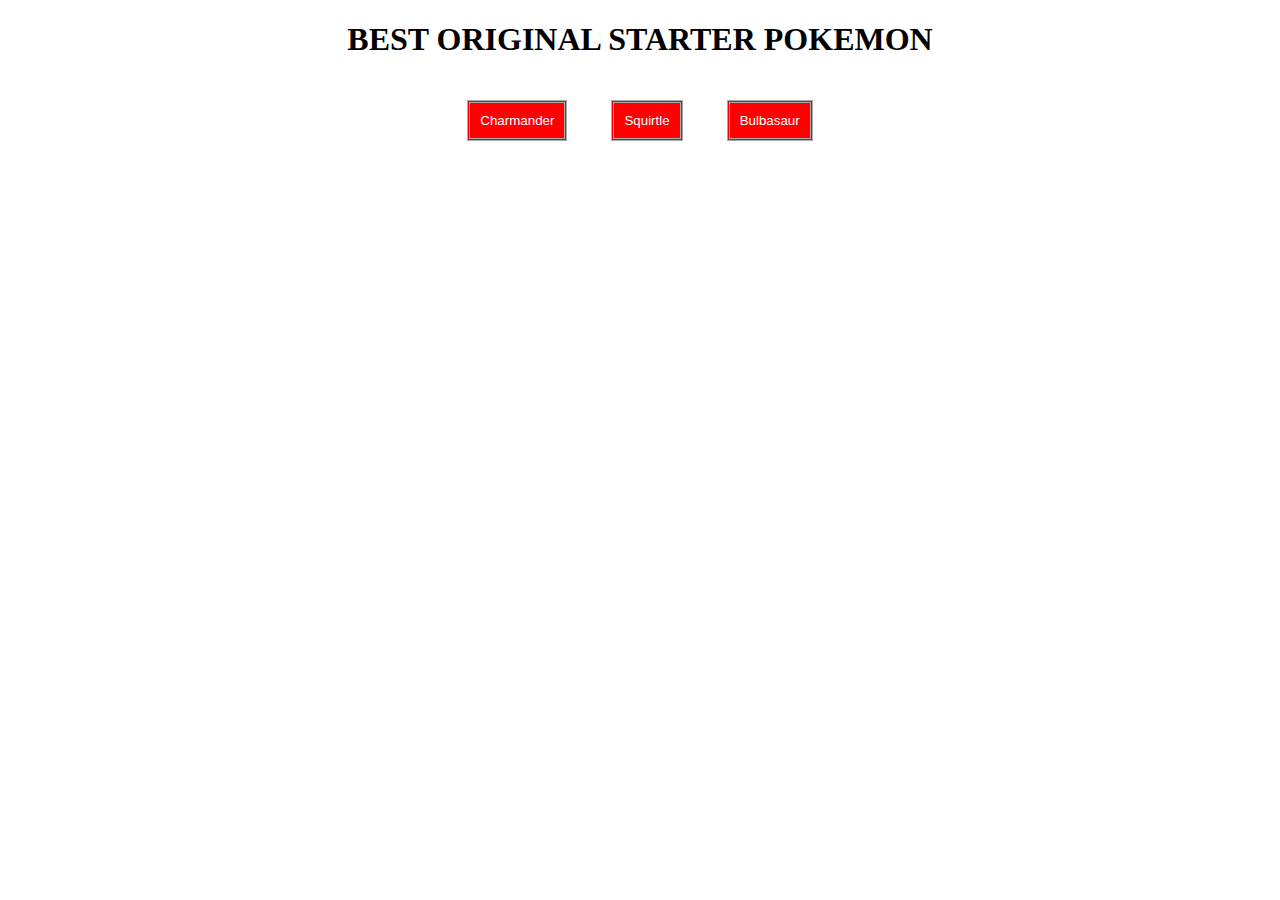
<file: prep-css-box-model/index.html>
<!DOCTYPE html>
<html lang="en">
<head>
  <meta charset="UTF-8">
  <meta name="viewport" content="width=device-width, initial-scale=1.0">
  <title>CSS Box Model</title>
  <link rel="stylesheet" href="style.css">
</head>
<body>
  <h1>BEST ORIGINAL STARTER POKEMON</h1>
  <div>
    <button>Charmander</button>
    <button>Squirtle</button>
    <button>Bulbasaur</button>
  </div>
</body>
</html>
</file>
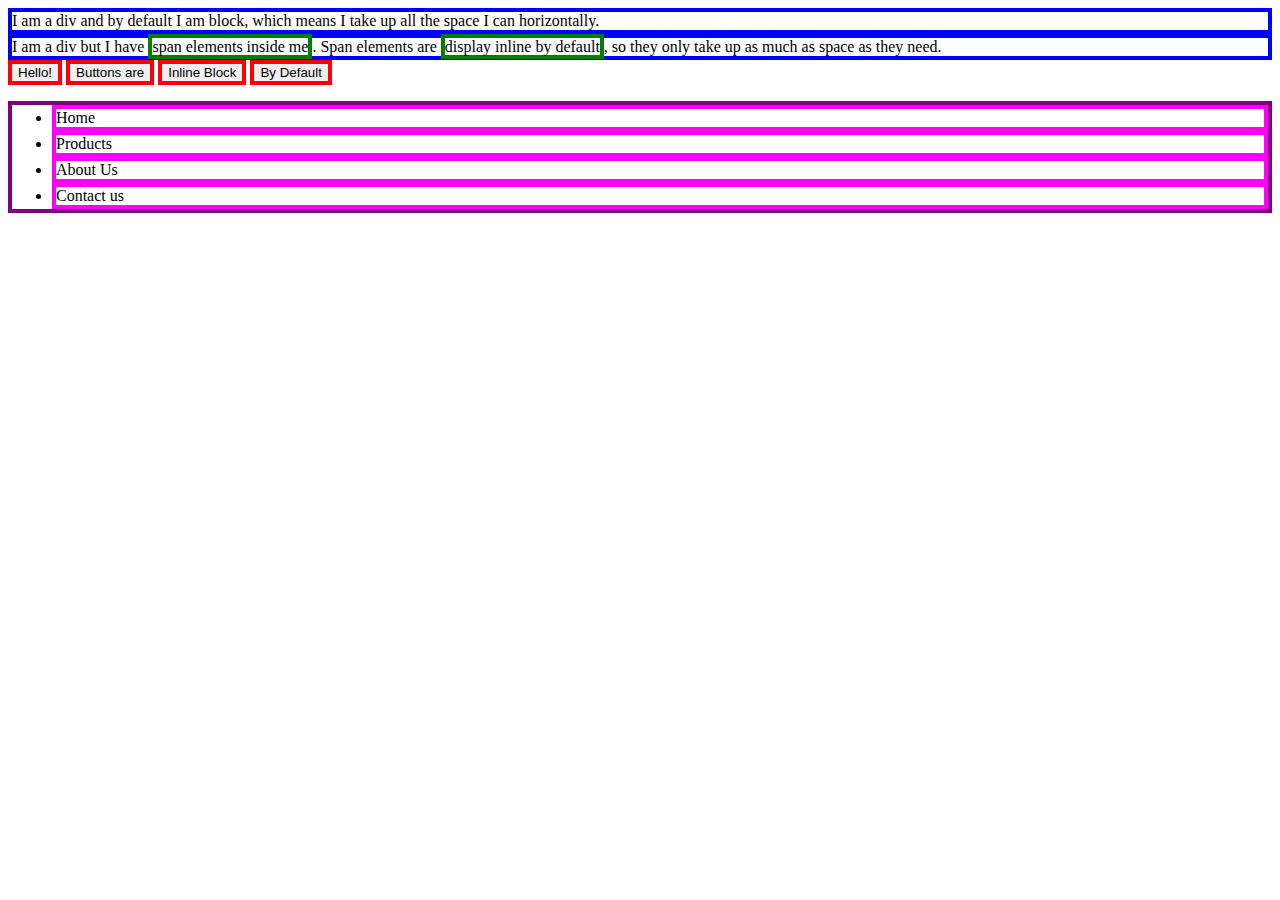
<file: prep-css-display/index.html>
<!DOCTYPE html>
<html lang="en">

<head>
  <meta charset="UTF-8">
  <meta name="viewport" content="width=device-width, initial-scale=1.0">
  <meta http-equiv="X-UA-Compatible" content="ie=edge">
  <title>CSS Display Properties</title>
  <style>

  </style>
</head>

<body>
  <div style = "border: 4px solid blue;">I am a div and by default I am block, which means I take up all the space I can horizontally.</div>

  <div
    span {
      height: 100px;, width: 100px;
    }></div>
  <div style = "border: 4px solid blue;">
    I am a div but I have <span style = "border: 4px solid green;"> span elements inside me</span>.
    Span elements are <span style = "border: 4px solid green;"> display inline by default</span>,
    so they only take up as much as space as they need.
  </div>

  <div
    button {
      height: 40px;, width: 200px;
    }></div>
  <div>
    <button style = "border: 4px solid red;">Hello!</button>
    <button style = "border: 4px solid red;">Buttons are</button>
    <button style = "border: 4px solid red;">Inline Block</button>
    <button style = "border: 4px solid red;">By Default</button>
  </div>

  <div>
    <ul style = "border: 4px solid purple;">
      <li style = "border: 4px solid magenta;">
        Home
      </li>
      <li style = "border: 4px solid magenta;">
        Products
      </li>
      <li style = "border: 4px solid magenta;">
        About Us
      </li>
      <li style = "border: 4px solid magenta;">
        Contact us
      </li>
    </ul>
  </div>

</body>
</html>
</file>
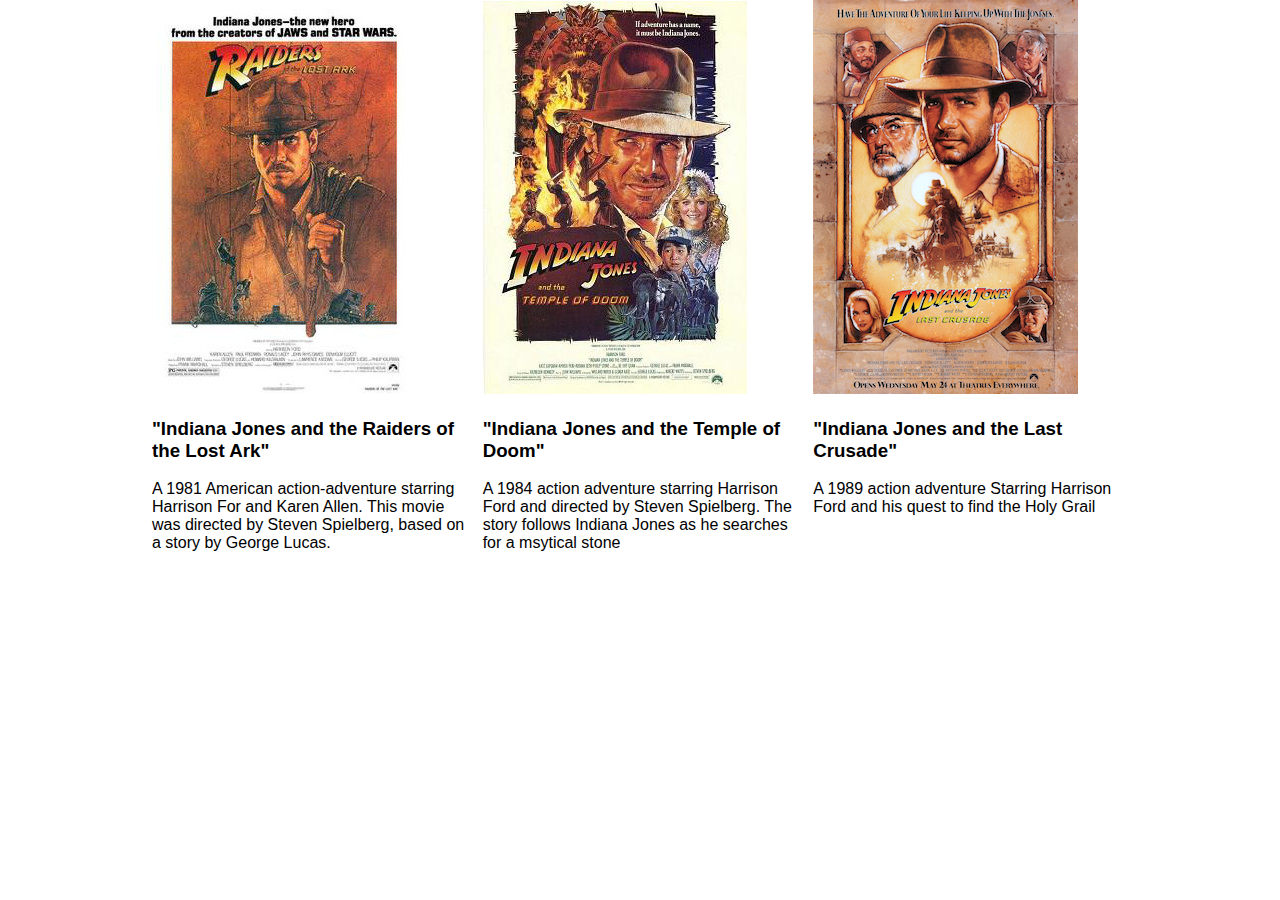
<file: prep-css-layout-classes/index.html>
<!DOCTYPE html>
<html lang="en">

<head>
  <meta charset="UTF-8">
  <meta name="viewport" content="width=device-width, initial-scale=1.0">
  <meta http-equiv="X-UA-Compatible" content="ie=edge">
  <title>CSS Layout Classes</title>
  <link rel="stylesheet" href="reset.css">
  <style>
    /* stylelint-disable block-no-empty */
    body {
      font-family: sans-serif;
    }

    h1 {
      text-align: center;
    }

    .container {
      max-width: 992px;
      margin: auto;
    }

    .row {
      width: 100%;
      display: flex;
    }

    .column {
      flex-basis: calc(100% / 3);
      padding-left: 8px;
      padding-right: 8px;
    }
  </style>
</head>
<body>
<!-- Complete the HTML here -->
  <div class= "container">
    <div class = "row">
      <div class = "column">
        <img src="images/raiders.jpg" alt = "Raiders of the Lost Ark">
        <h3>"Indiana Jones and the Raiders of the Lost Ark"</h3>
        <p>A 1981 American action-adventure starring Harrison For and Karen Allen. This movie was directed by Steven Spielberg, based on a story by George Lucas.</p>
      </div>
      <div class= "column">
        <img src="images/temple.jpg" alt = "Temple of Doom">
        <h3>"Indiana Jones and the Temple of Doom"</h3>
        <p>A 1984 action adventure starring Harrison Ford and directed by Steven Spielberg. The story follows Indiana Jones as he searches for a msytical stone</p>
      </div>
      <div class= "column">
        <img src="images/crusade.jpg" alt = "The Last Crusade">
        <h3>"Indiana Jones and the Last Crusade"</h3>
        <p>A 1989 action adventure Starring Harrison Ford and his quest to find the Holy Grail</p>
      </div>
    </div>
  </div>

</body>
</html>
</file>
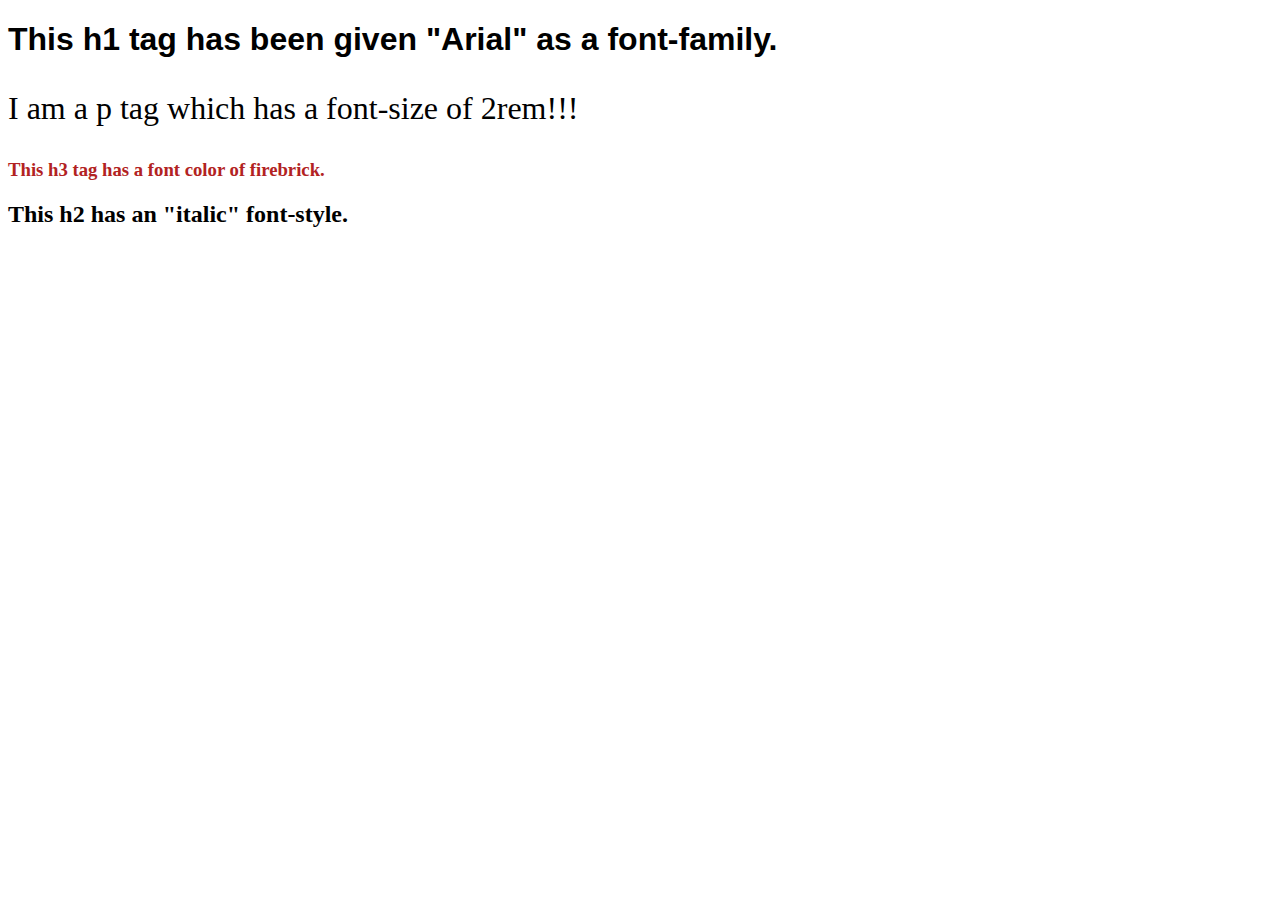
<file: prep-css-syntax/index.html>
<!DOCTYPE html>
<html lang="en">
<head>
  <style>
    h1 {
      font-family: Arial, Helvetica, sans-serif;
    }

    p {
      font-size: 2rem;
    }

    h3 {
      color: firebrick;
    }

    h2 {
      font-size: italic;
    }
  </style>
  <meta charset="UTF-8">
  <meta name="viewport" content="width=device-width, initial-scale=1.0">
  <title>CSS Syntax</title>
</head>
<body>
  <h1>This h1 tag has been given "Arial" as a font-family.</h1>
  <p>I am a p tag which has a font-size of 2rem!!!</p>
  <h3>This h3 tag has a font color of firebrick.</h3>
  <h2>This h2 has an "italic" font-style.</h2>
</body>
</html>
</file>
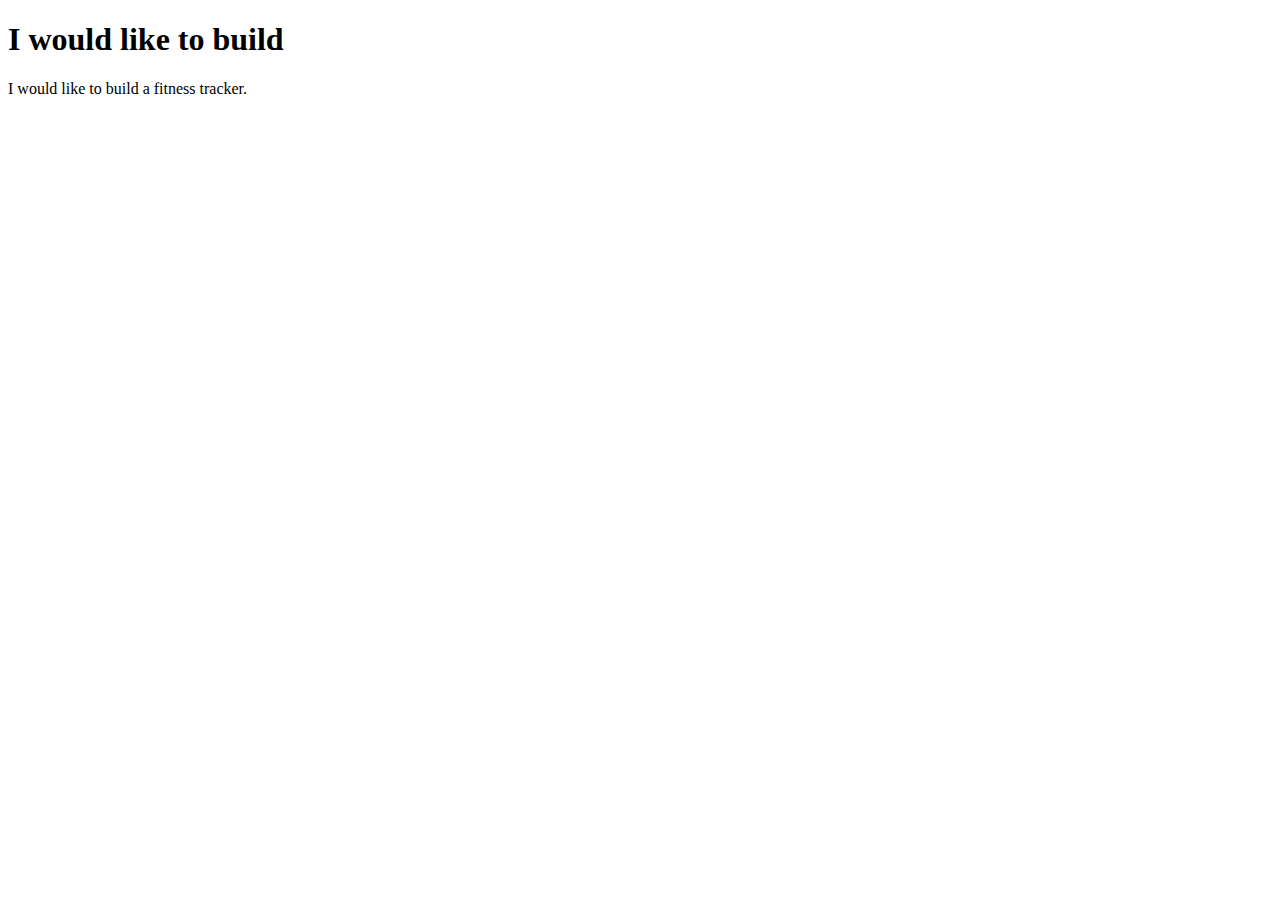
<file: prep-example/index.html>
<!DOCTYPE html>
<html>
<head>
  <title>prep-example</title>
</head>
<body>
  <h1>I would like to build</h1>
  <p>
    <!-- write your app ideas here 👇 -->
      I would like to build a fitness tracker.


  </p>
</body>
</html>
</file>
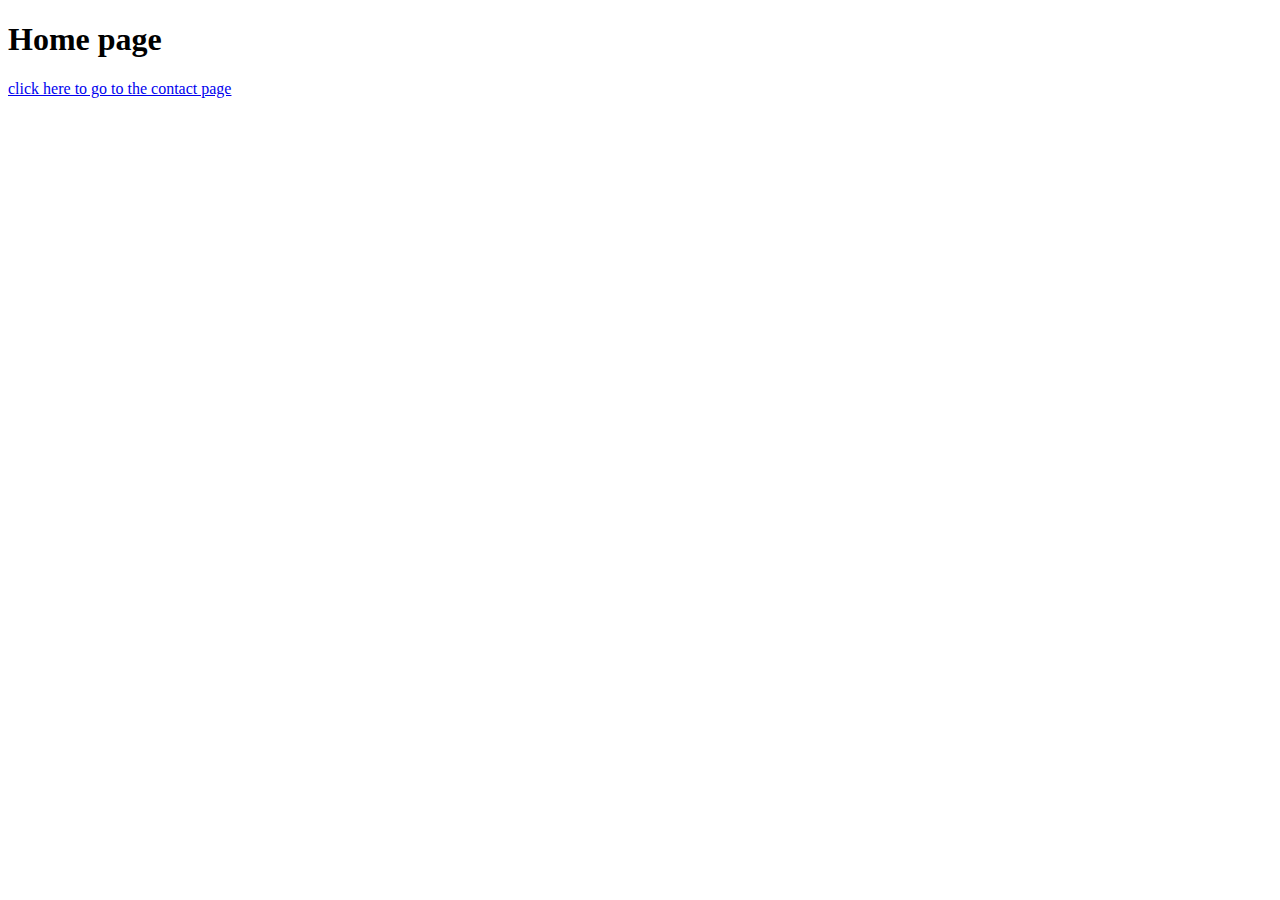
<file: prep-html-links/index.html>
<!DOCTYPE html>
<html lang="en">
<head>
  <meta charset="UTF-8">
  <meta name="viewport" content="width=device-width, initial-scale=1.0">
  <title>Home Page</title>
</head>
<body>
  <h1>Home page</h1>
  <div> <a href="../index.html"> click here to go to the contact page </a> </div>
</body>
</html>
</file>
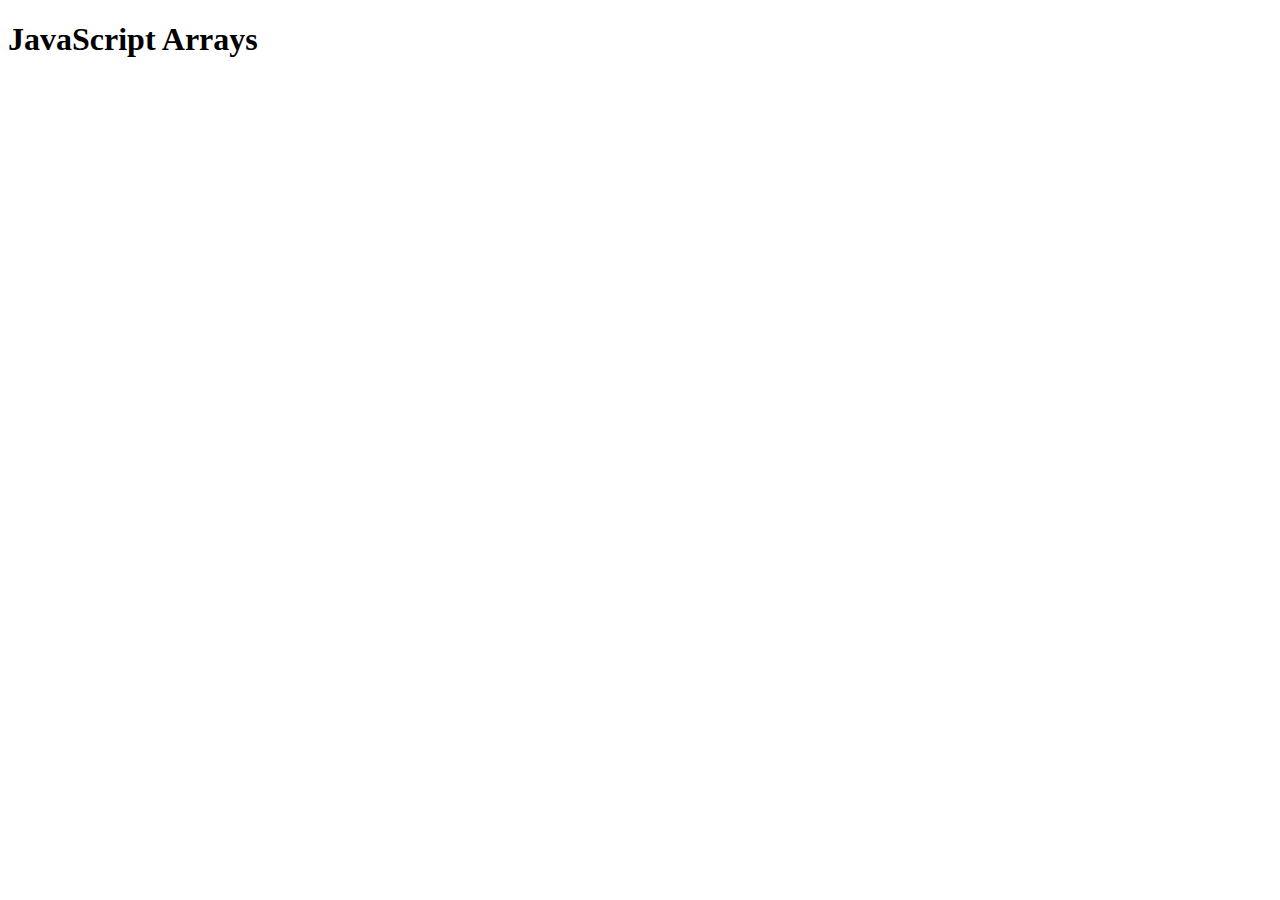
<file: prep-javascript-arrays/index.html>
<!DOCTYPE html>
<html lang="en">

<head>
  <meta charset="UTF-8">
  <meta name="viewport" content="width=device-width, initial-scale=1.0">
  <title>JavaScript Arrays</title>
  <script src="main.js"></script>
</head>

<body>
  <h1>JavaScript Arrays</h1>

</body>

</html>
</file>
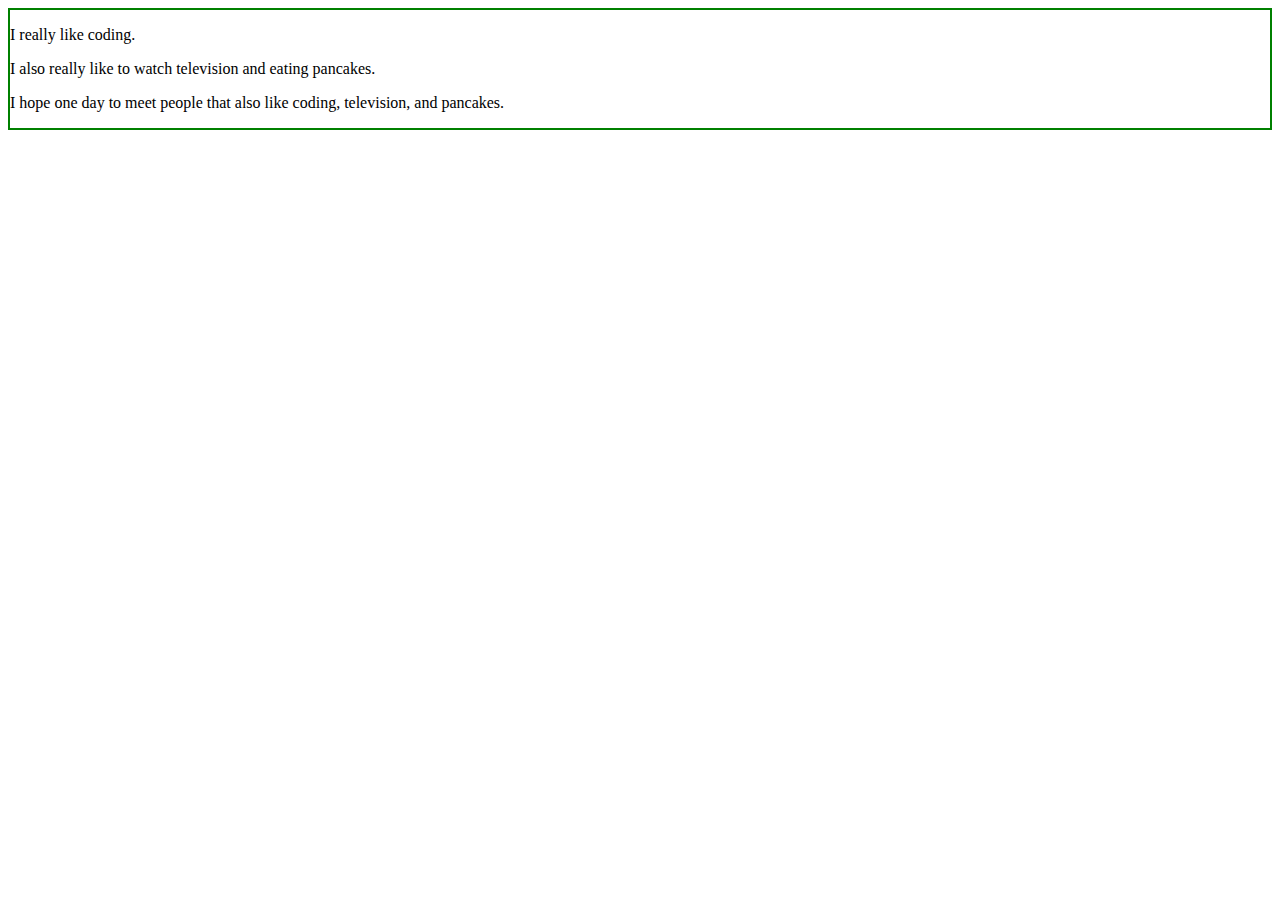
<file: prep-javascript-dom-manipulation/index.html>
<!DOCTYPE html>
<html lang="en">

<head>
  <meta charset="UTF-8">
  <meta name="viewport" content="width=device-width, initial-scale=1.0">
  <title>JavaScript DOM Manipulation</title>
  <style>
    #container {
      border: 2px solid green;
    }
  </style>
</head>

<body>
  <div id="container">
    <p class="first-paragraph">
      I really like coding.
    </p>
    <p class="second-paragraph">

    </p>
    <p class="third-paragraph">

    </p>
  </div>
  <script>
    document.querySelector('p.second-paragraph');
    console.log('p.second-paragraph');
    var $secondParagraph = document.querySelector('p.second-paragraph');
    console.log($secondParagraph);

    $secondParagraph.textContent = 'I also really like to watch television and eating pancakes.';

    document.querySelector('p.third-paragraph');
    var $thirdparagraph = document.querySelector('p.third-paragraph');
    console.log($thirdparagraph);
    $thirdparagraph.textContent = 'I hope one day to meet people that also like coding, television, and pancakes.';
  </script>
</body>

</html>
</file>
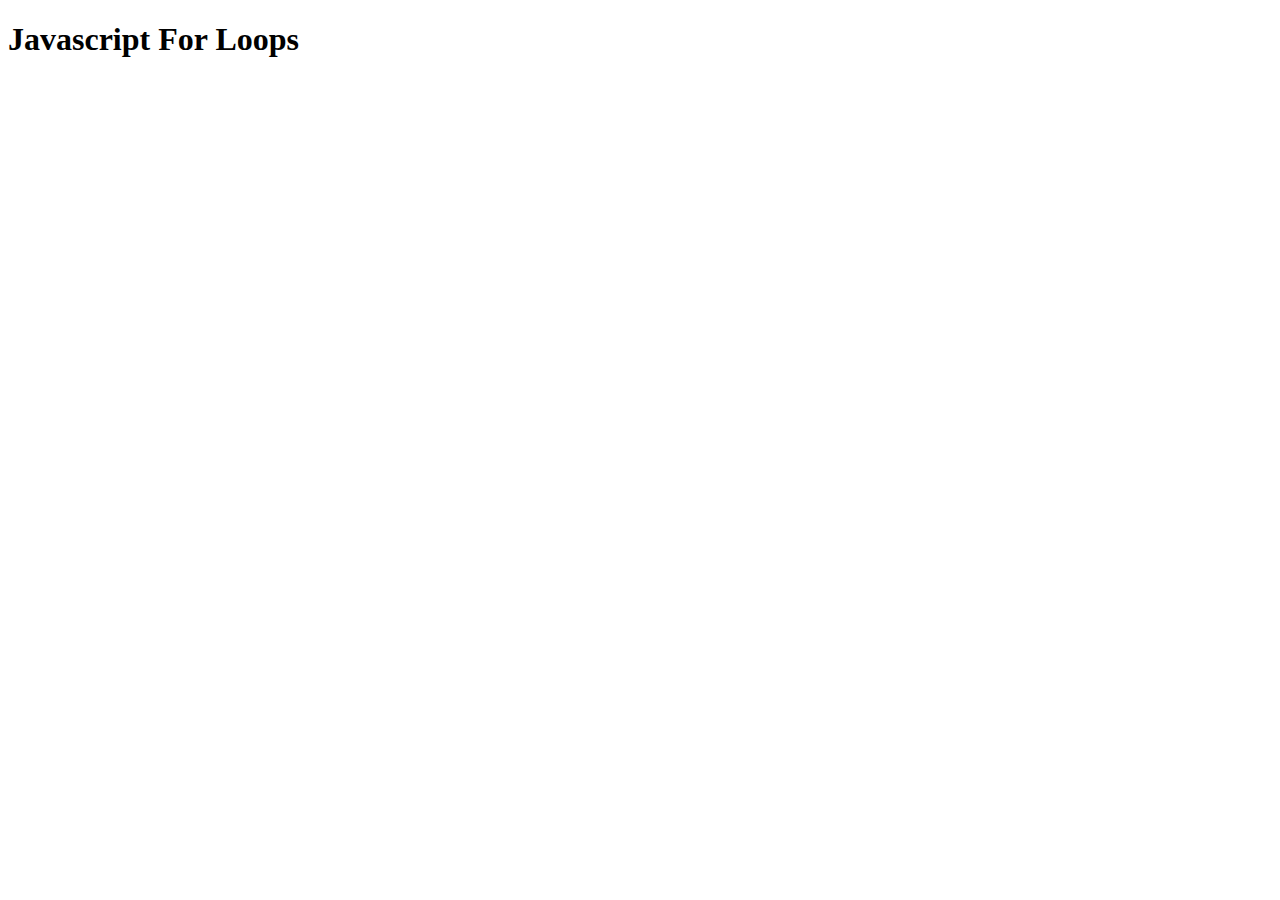
<file: prep-javascript-for-loops/index.html>
<!DOCTYPE html>
<html lang="en">

<head>
  <meta charset="UTF-8">
  <meta name="viewport" content="width=device-width, initial-scale=1.0">
  <title>Javascript For Loops</title>
</head>

<body>
  <h1>Javascript For Loops</h1>
  <script src="main.js"></script>
</body>

</html>
</file>
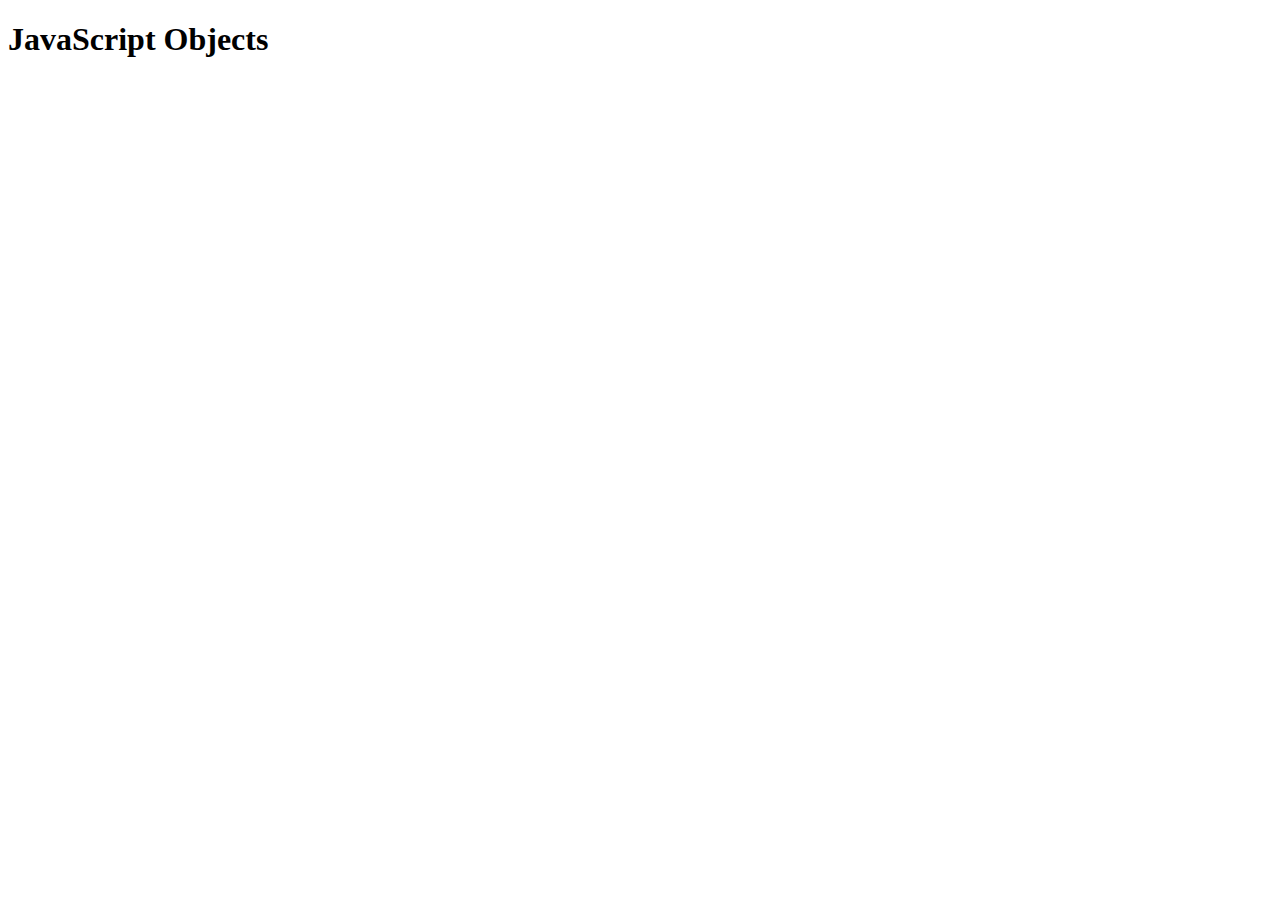
<file: prep-javascript-objects/index.html>
<!DOCTYPE html>
<html lang="en">

<head>
  <meta charset="UTF-8">
  <meta name="viewport" content="width=device-width, initial-scale=1.0">
  <title>JavaScript Objects</title>
</head>

<body>
  <h1>JavaScript Objects</h1>
  <script src="main.js"></script>
</body>

</html>
</file>
<file: prep-css-box-model/style.css>
body {
  text-align: center;
}

button {
  background-color: red;
  color: white;

  /* 👇 YOUR CODE HERE 👇 */
  margin: 20px;
  border-width: 3px;
  border-color: darkgray;
  border-style: double;
  padding: 10px;
}
</file>
